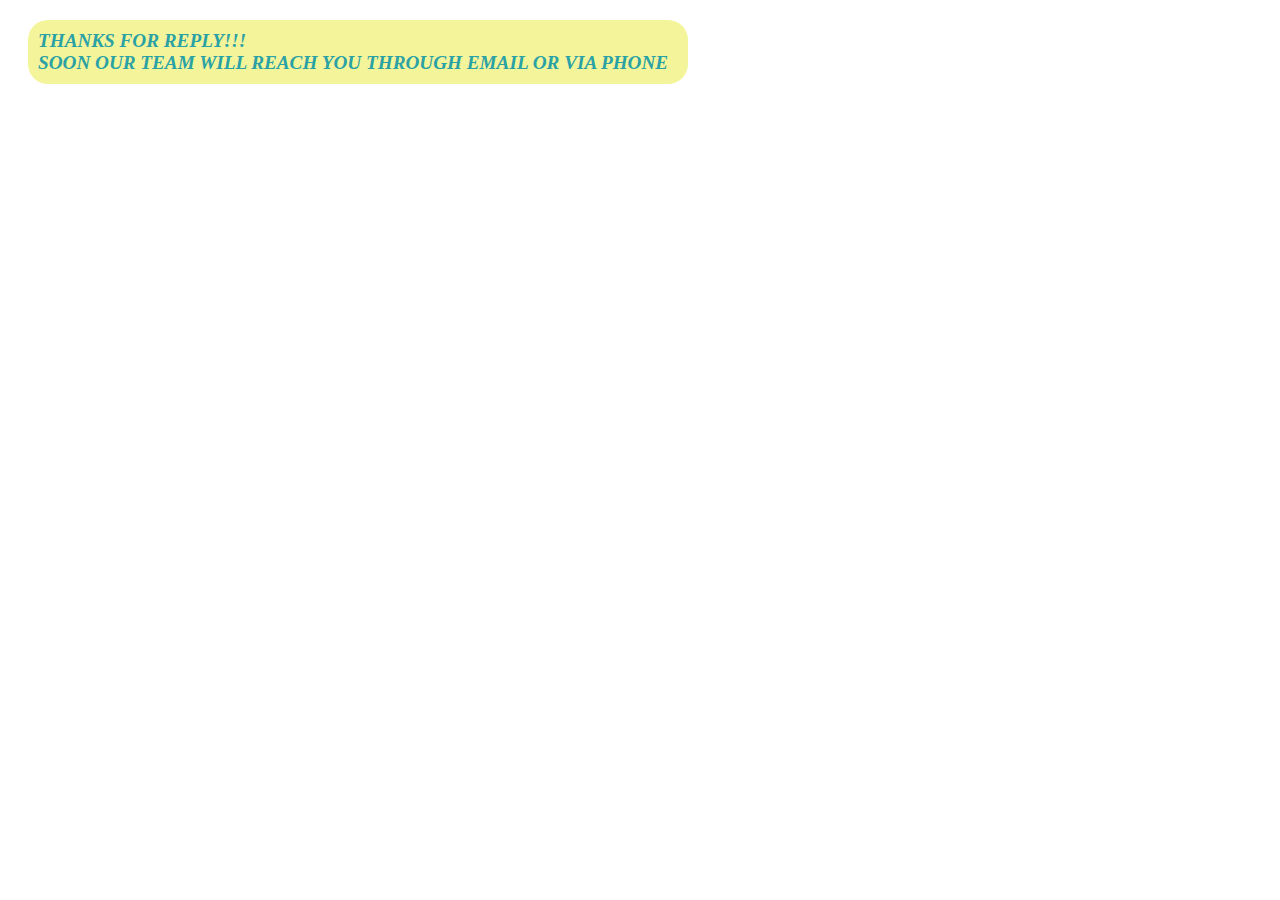
<file: feedback.html>
<!DOCTYPE html>
<html lang="en">
<head>
    <meta charset="UTF-8">
    <meta http-equiv="X-UA-Compatible" content="IE=edge">
    <meta name="viewport" content="width=device-width, initial-scale=1.0">
    <title>Document</title>
    <style>
        .feedback-content{
            font-family: 'Times New Roman', Times, serif;
            font-size: larger;
            font-weight: bold;
            font-style: italic;
            text-align: justify;
            background-color: rgb(244, 244, 154);
            margin: 20px;
            width: 50vw;
            border-radius: 20px;
            padding: 10px;
            color: rgb(42, 161, 165);
            justify-content: center;
        }
    </style>
</head>
<body>
    <h1 class="feedback-content">
        THANKS FOR REPLY!!!<BR>
        SOON OUR TEAM WILL REACH YOU THROUGH EMAIL OR VIA PHONE
    </h1>
</body>
</html>
</file>
